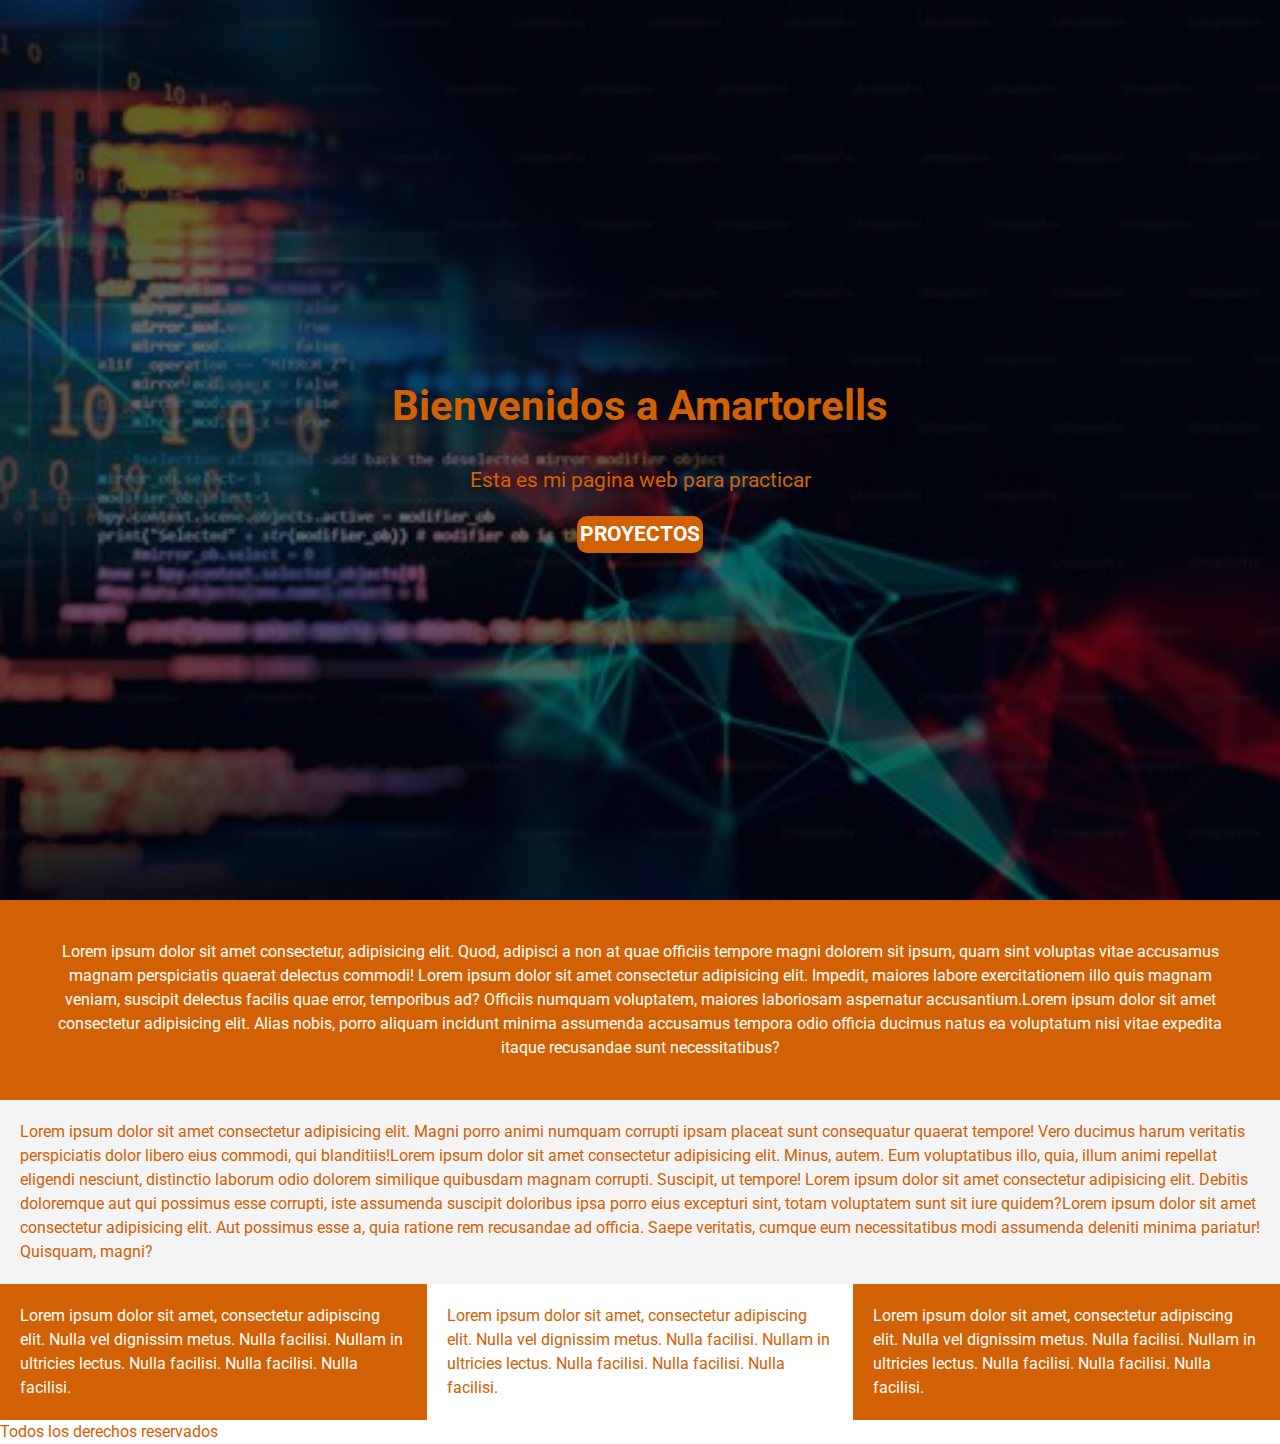
<file: index.html>
<!DOCTYPE html>
<html lang="es">
<head>
    <meta charset="UTF-8">
    <meta name="viewport" content="width=device-width, initial-scale=1.0">
    <title>Bienvenidos a amartorells</title>
    <link rel="stylesheet" href="css/normalize.css">
    <link rel="preconnect" href="https://fonts.googleapis.com">
    <link rel="preconnect" href="https://fonts.gstatic.com" crossorigin>
    <link href="https://fonts.googleapis.com/css2?family=Roboto:wght@100;400;700&display=swap" rel="stylesheet">
    <link rel="stylesheet" href="css/styles.css">
    <link rel="stylesheet" href="img_landing">
</head>
<body>
    <header id="showcase">
        <h1>Bienvenidos a Amartorells</h1>
        <p>Esta es mi pagina web para practicar</p>
        <a href="link.html">Proyectos</a> 
    </header>

    <section class="fonsOrange" id="section-a">
        <div>
            <p>Lorem ipsum dolor sit amet consectetur, adipisicing elit. Quod, adipisci a non at quae officiis tempore magni dolorem sit ipsum, quam sint voluptas vitae accusamus magnam perspiciatis quaerat delectus commodi! Lorem ipsum dolor sit amet consectetur adipisicing elit. Impedit, maiores labore exercitationem illo quis magnam veniam, suscipit delectus facilis quae error, temporibus ad? Officiis numquam voluptatem, maiores laboriosam aspernatur accusantium.Lorem ipsum dolor sit amet consectetur adipisicing elit. Alias nobis, porro aliquam incidunt minima assumenda accusamus tempora odio officia ducimus natus ea voluptatum nisi vitae expedita itaque recusandae sunt necessitatibus?</p>
        </div>
    </section>

    <section id="section-b">
        <div>
            <p> Lorem ipsum dolor sit amet consectetur adipisicing elit. Magni porro animi numquam corrupti ipsam placeat sunt consequatur quaerat tempore! Vero ducimus harum veritatis perspiciatis dolor libero eius commodi, qui blanditiis!Lorem ipsum dolor sit amet consectetur adipisicing elit. Minus, autem. Eum voluptatibus illo, quia, illum animi repellat eligendi nesciunt, distinctio laborum odio dolorem similique quibusdam magnam corrupti. Suscipit, ut tempore! Lorem ipsum dolor sit amet consectetur adipisicing elit. Debitis doloremque aut qui possimus esse corrupti, iste assumenda suscipit doloribus ipsa porro eius excepturi sint, totam voluptatem sunt sit iure quidem?Lorem ipsum dolor sit amet consectetur adipisicing elit. Aut possimus esse a, quia ratione rem recusandae ad officia. Saepe veritatis, cumque eum necessitatibus modi assumenda deleniti minima pariatur! Quisquam, magni?</p>
        </div>
    </section>

    <section id="section-c">
        <div class="box fonsOrange">
            <p>Lorem ipsum dolor sit amet, consectetur adipiscing elit. Nulla vel dignissim metus. Nulla facilisi. Nullam in ultricies lectus. Nulla facilisi. Nulla facilisi. Nulla facilisi.</p>
        </div>
        <div class="box-c">
            <p>Lorem ipsum dolor sit amet, consectetur adipiscing elit. Nulla vel dignissim metus. Nulla facilisi. Nullam in ultricies lectus. Nulla facilisi. Nulla facilisi. Nulla facilisi.</p>
        </div>
        <div class="box fonsOrange">
            <p>Lorem ipsum dolor sit amet, consectetur adipiscing elit. Nulla vel dignissim metus. Nulla facilisi. Nullam in ultricies lectus. Nulla facilisi. Nulla facilisi. Nulla facilisi.</p>
        </div>
    </section>
    <footer>
        <p>Todos los derechos reservados</p>
    </footer>
</body>
</file>
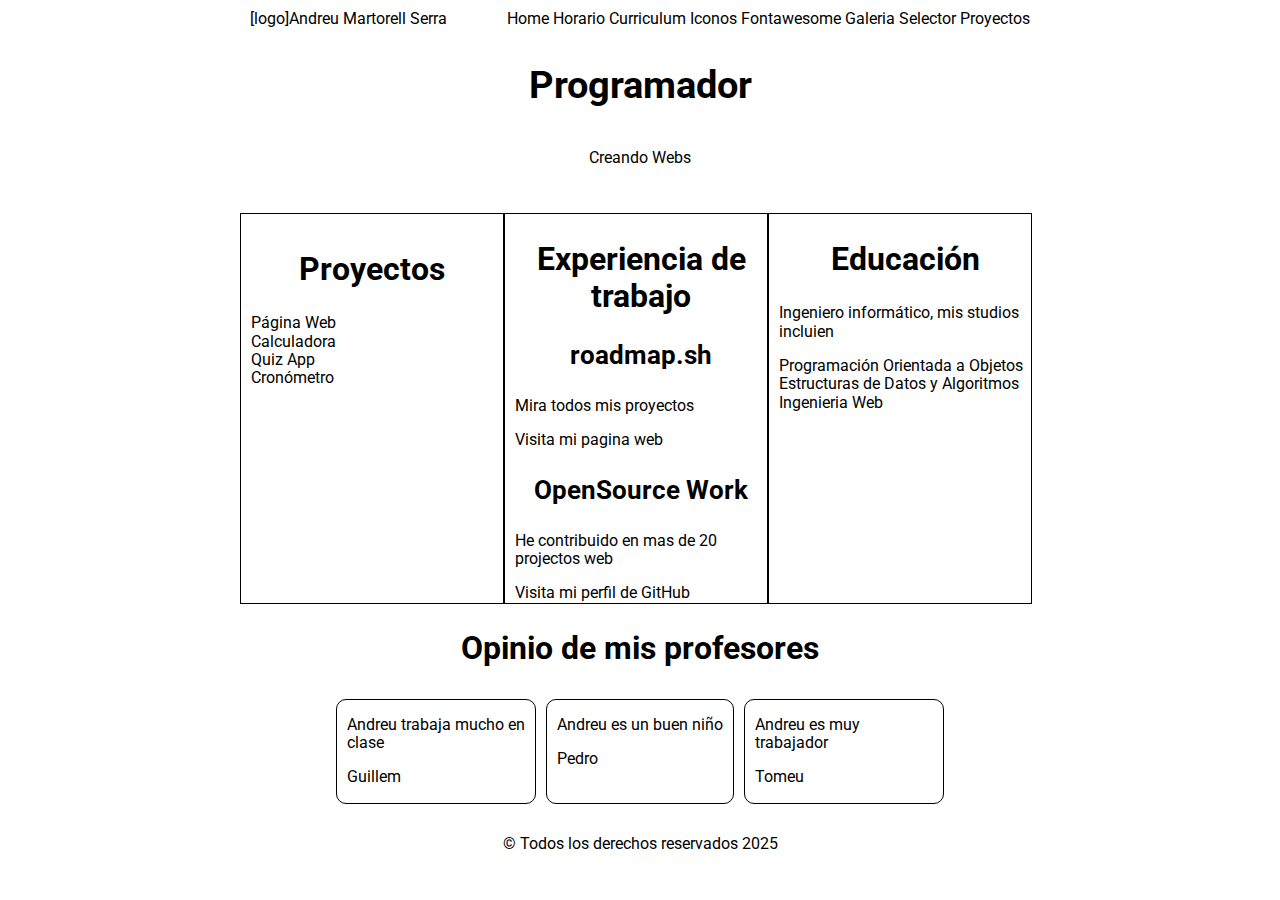
<file: basic.html>
<!DOCTYPE html>
<html lang="es">
<head>
    <meta charset="UTF-8">
    <meta name="Basic WebSite" content="width=device-width, initial-scale=1.0">
    <title>Basic WebSite</title>
    <link rel="stylesheet" href="css/normalize.css">
    <link rel="preconnect" href="https://fonts.googleapis.com">
    <link rel="preconnect" href="https://fonts.gstatic.com" crossorigin>
    <link href="https://fonts.googleapis.com/css2?family=Roboto:wght@100;400;700&display=swap" rel="stylesheet">
    <link rel="stylesheet" href="css/styles_basic.css">
</head>
<body>
    <header class="container">
        <div class="top">
        
        <div class="logo">
            <div>[logo]</div>
            <div>Andreu Martorell Serra</div>
        </div>

        <nav>
            <a href="index.html">Home</a>
            <a href="horari.html">Horario</a>
            <a href="cv.html">Curriculum</a>
            <a href="fontawesome.html">Iconos Fontawesome</a>
            <a href="galeria.html">Galeria</a>
            <a href="exerciciSelectors.html">Selector</a>
            <a href="link.html">Proyectos</a>
        </nav>
        </div>

        <div class="hero">
            <h1>Programador</h1>
            <p class="text-center"> Creando Webs</p>             
        </div>
    </header>
    
    <main class="container">
        <section class="projects">
            <h2>Proyectos</h2>
            <ul>
                <li>Página Web</li>
                <li>Calculadora</li>
                <li>Quiz App</li>
                <li>Cronómetro</li>
            </ul>
        </section>

        <section class="work">
            <h2>Experiencia de trabajo</h2>
            <div>
                <h3>roadmap.sh</h3>
                <p>Mira todos mis proyectos</p>
                <a href="index.html">Visita mi pagina web</a>
            </div>
            <div>
                <h3>OpenSource Work</h3>
                <p>He contribuido en mas de 20 projectos web</p>
                <a href="https://github.com/amartorells-esliceu/Landing" target="_blank">Visita mi perfil de GitHub</a>
            </div>
        </section>

        <section class="education">
            <h2>Educación</h2>
            <p>Ingeniero informático, mis studios incluien</p>
            <ul>
                <li>Programación Orientada a Objetos</li>
                <li>Estructuras de Datos y Algoritmos</li>
                <li>Ingenieria Web</li> 
            </ul>
        </section>

    </main>

    <section>
        <h2>Opinio de mis profesores</h2>
        <div class="reviwes">
            <div class="opinio">
                <p>Andreu trabaja mucho en clase</p>
                <p>Guillem</p>
            </div>
    
            <div class="opinio">
                <p>Andreu es un buen niño</p>
                <p>Pedro</p>
            </div>
    
            <div class="opinio">
                <p>Andreu es muy trabajador</p>
                <p>Tomeu</p>
            </div>
        </div>
    </section>
    

<footer>
    <p> © Todos los derechos reservados 2025</p>
</footer>

</body>
</html>
</file>
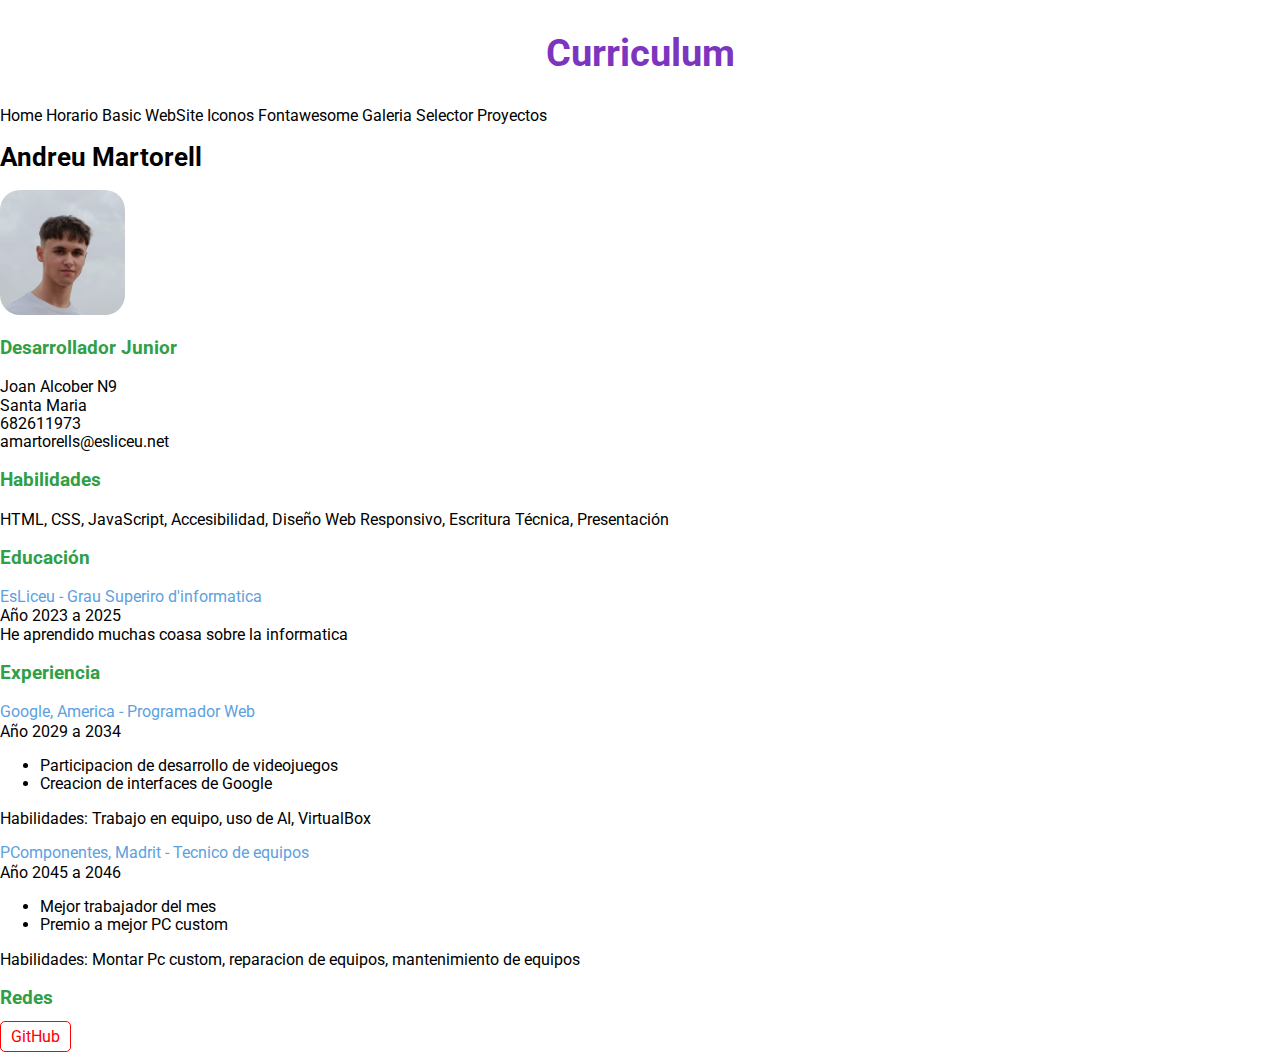
<file: cv.html>
<!DOCTYPE html>
<html lang="es">
<head>
    <meta charset="UTF-8">
    <meta name="viewport" content="width=device-width, initial-scale=1.0">
    <title>Curriculum</title>
    <link rel="stylesheet" href="css/normalize.css">
    <link rel="preconnect" href="https://fonts.googleapis.com">
    <link rel="preconnect" href="https://fonts.gstatic.com" crossorigin>
    <link href="https://fonts.googleapis.com/css2?family=Roboto:wght@100;400;700&display=swap" rel="stylesheet">
    <link rel="stylesheet" href="css/styles_cv.css">
</head>
<body>
    <head>
        <h2 class="titulo">Curriculum</h2>
    </head>
    <nav>
        <a href="index.html">Home</a>
        <a href="horari.html">Horario</a>
        <a href="basic.html">Basic WebSite</a>
        <a href="fontawesome.html">Iconos Fontawesome</a>
        <a href="galeria.html">Galeria</a>
        <a href="exerciciSelectors.html">Selector</a>
        <a href="link.html">Proyectos</a>
    </nav>
<body>
    <h1>Andreu Martorell</h1>
    <img class="curriculum" src="img/foto_curriculum">
    <h3 class="apartat">Desarrollador Junior</h3>
    <p>Joan Alcober N9<br>
        Santa Maria<br>
        682611973<br>
        amartorells@esliceu.net
    </p>

    <h3 class="apartat">Habilidades</h3>
    <p>HTML, CSS, JavaScript, Accesibilidad, Diseño Web Responsivo, Escritura Técnica, Presentación</p>

    <h3 class="apartat">Educación</h3>
    <p class="centro">EsLiceu - Grau Superiro d'informatica</p>

    <p>Año 2023 a 2025<br>
    He aprendido muchas coasa sobre la informatica
    </p>

    <h3 class="apartat">Experiencia</h3>
    <p class="centro">Google, America - Programador Web</p>
    <p>Año 2029 a 2034</p>

    <ul>
        <li>Participacion de desarrollo de videojuegos</li>
        <li>Creacion de interfaces de Google</li>
    </ul>
    <p>Habilidades: Trabajo en equipo, uso de AI, VirtualBox</p>

    <p class="centro">PComponentes, Madrit - Tecnico de equipos</p>
    <p> Año 2045 a 2046 </p>
    <ul>
        <li>Mejor trabajador del mes</li>
        <li>Premio a mejor PC custom</li>
    </ul>
    <p>Habilidades: Montar Pc custom, reparacion de equipos, mantenimiento de equipos</p>

    <h3 class="apartat">Redes</h3>
    <a class="link" href="https://github.com/amartorells-esliceu/Landing">GitHub</a>
</body>
</html>
</file>
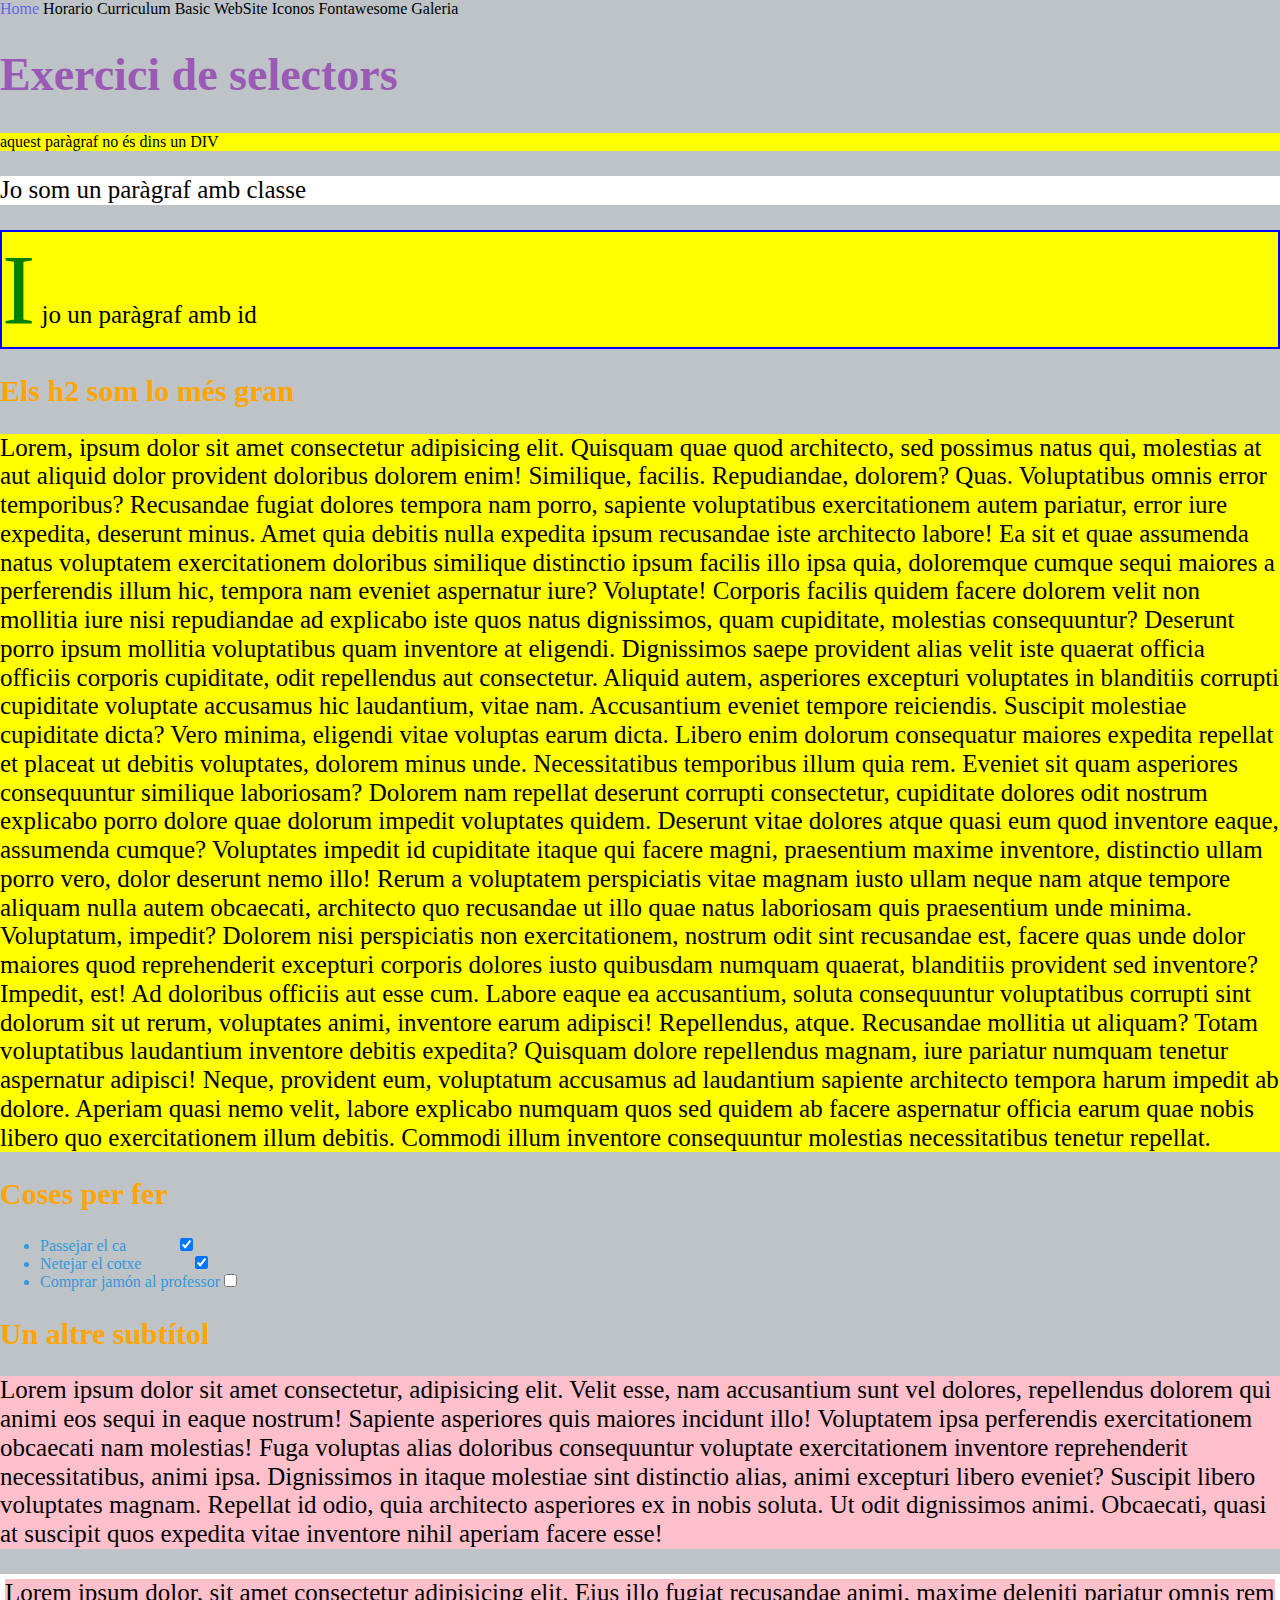
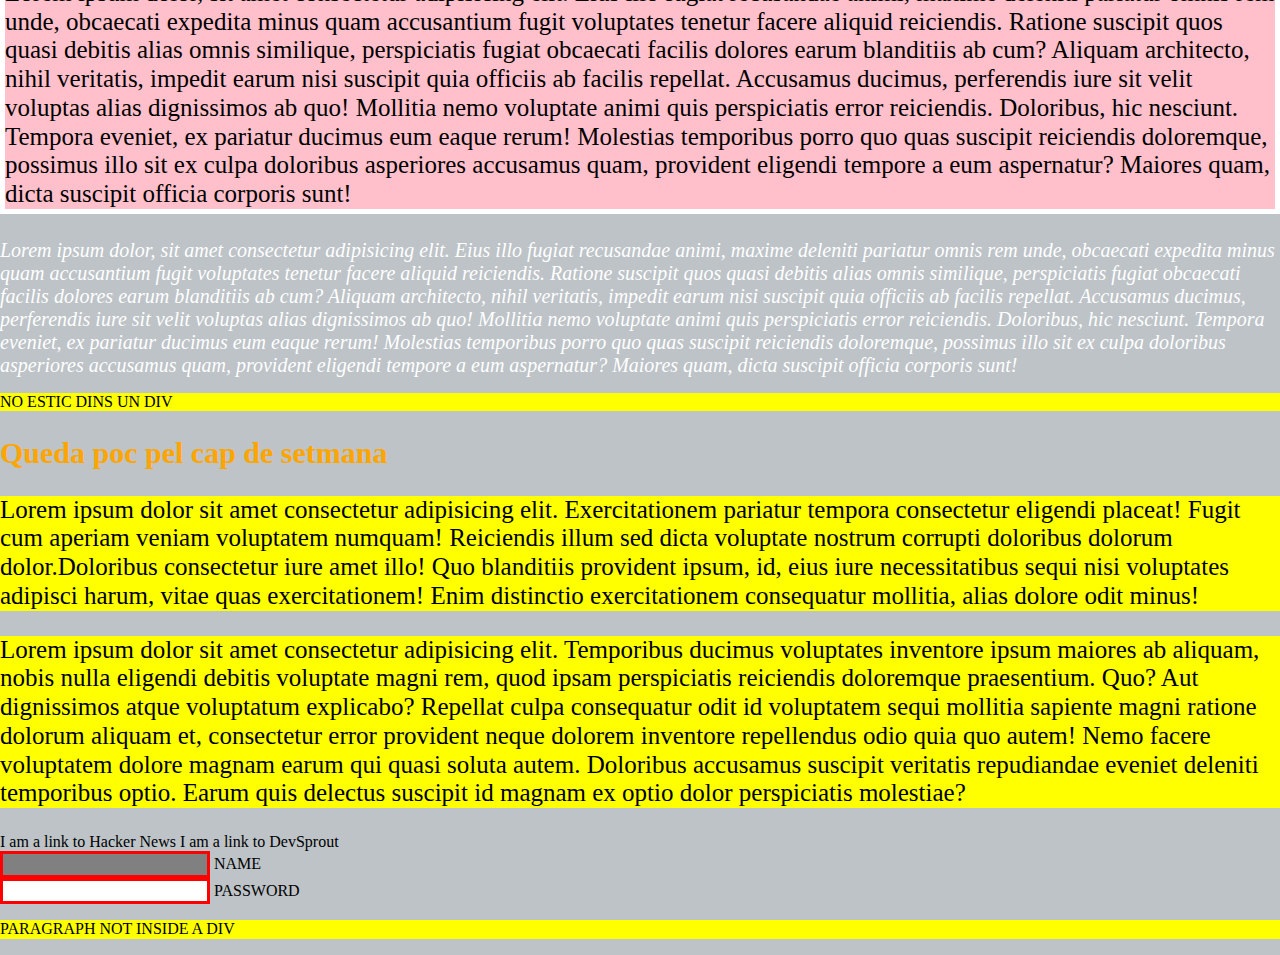
<file: exerciciSelectors.html>
<!DOCTYPE html>
<html lang="es">
<head>
    <meta charset="UTF-8">
    <meta name="viewport" content="width=device-width, initial-scale=1.0">
    <title>Selector</title>
    <link rel="stylesheet" href="css/normalize.css">
    <link rel="preconnect" href="https://fonts.googleapis.com">
    <link rel="preconnect" href="https://fonts.gstatic.com" crossorigin>
    <link href="https://fonts.googleapis.com/css2?family=Roboto:wght@100;400;700&display=swap" rel="stylesheet">
    <link rel="stylesheet" href="css/styles_selector.css">
</head>
<body>
    <header>
        <nav class="link">
            <a class="link" href="index.html">Home</a>
            <a class="link" href="horari.html">Horario</a>
            <a class="link" href="cv.html">Curriculum</a>
            <a class="link" href="basic.html">Basic WebSite</a>
            <a class="link" href="fontawesome.html">Iconos Fontawesome</a>
            <a class="link" href="galeria.html">Galeria</a>
        </nav>
    </header>
    <h1>Exercici de selectors</h1>

<p>aquest paràgraf no és dins un DIV</p>

<div>
    <p class="hello">Jo som un paràgraf amb classe</p>
    <p id="special">I jo un paràgraf amb id</p>

    <h2>Els h2 som lo més gran</h2>

    <p>Lorem, ipsum dolor sit amet consectetur adipisicing elit. Quisquam quae quod architecto, sed possimus natus qui, molestias at aut aliquid dolor provident doloribus dolorem enim! Similique, facilis. Repudiandae, dolorem? Quas.
    Voluptatibus omnis error temporibus? Recusandae fugiat dolores tempora nam porro, sapiente voluptatibus exercitationem autem pariatur, error iure expedita, deserunt minus. Amet quia debitis nulla expedita ipsum recusandae iste architecto labore!
    Ea sit et quae assumenda natus voluptatem exercitationem doloribus similique distinctio ipsum facilis illo ipsa quia, doloremque cumque sequi maiores a perferendis illum hic, tempora nam eveniet aspernatur iure? Voluptate!
    Corporis facilis quidem facere dolorem velit non mollitia iure nisi repudiandae ad explicabo iste quos natus dignissimos, quam cupiditate, molestias consequuntur? Deserunt porro ipsum mollitia voluptatibus quam inventore at eligendi.
    Dignissimos saepe provident alias velit iste quaerat officia officiis corporis cupiditate, odit repellendus aut consectetur. Aliquid autem, asperiores excepturi voluptates in blanditiis corrupti cupiditate voluptate accusamus hic laudantium, vitae nam.
    Accusantium eveniet tempore reiciendis. Suscipit molestiae cupiditate dicta? Vero minima, eligendi vitae voluptas earum dicta. Libero enim dolorum consequatur maiores expedita repellat et placeat ut debitis voluptates, dolorem minus unde.
    Necessitatibus temporibus illum quia rem. Eveniet sit quam asperiores consequuntur similique laboriosam? Dolorem nam repellat deserunt corrupti consectetur, cupiditate dolores odit nostrum explicabo porro dolore quae dolorum impedit voluptates quidem.
    Deserunt vitae dolores atque quasi eum quod inventore eaque, assumenda cumque? Voluptates impedit id cupiditate itaque qui facere magni, praesentium maxime inventore, distinctio ullam porro vero, dolor deserunt nemo illo!
    Rerum a voluptatem perspiciatis vitae magnam iusto ullam neque nam atque tempore aliquam nulla autem obcaecati, architecto quo recusandae ut illo quae natus laboriosam quis praesentium unde minima. Voluptatum, impedit?
    Dolorem nisi perspiciatis non exercitationem, nostrum odit sint recusandae est, facere quas unde dolor maiores quod reprehenderit excepturi corporis dolores iusto quibusdam numquam quaerat, blanditiis provident sed inventore? Impedit, est!
    Ad doloribus officiis aut esse cum. Labore eaque ea accusantium, soluta consequuntur voluptatibus corrupti sint dolorum sit ut rerum, voluptates animi, inventore earum adipisci! Repellendus, atque. Recusandae mollitia ut aliquam?
    Totam voluptatibus laudantium inventore debitis expedita? Quisquam dolore repellendus magnam, iure pariatur numquam tenetur aspernatur adipisci! Neque, provident eum, voluptatum accusamus ad laudantium sapiente architecto tempora harum impedit ab dolore.
    Aperiam quasi nemo velit, labore explicabo numquam quos sed quidem ab facere aspernatur officia earum quae nobis libero quo exercitationem illum debitis. Commodi illum inventore consequuntur molestias necessitatibus tenetur repellat.</p>

</div>

<div>
    <h2>Coses per fer</h2>

    <ul>
        <li>Passejar el ca <input type="checkbox" checked> </li>
        <li>Netejar el cotxe <input type="checkbox" checked> </li>
        <li>Comprar jamón al  professor <input type="checkbox"></li>
    </ul>
</div>

<div>
    <h2>Un altre subtítol</h2>

    <p class="rosa primer">Lorem ipsum dolor sit amet consectetur, adipisicing elit. Velit esse, nam accusantium sunt vel dolores, repellendus dolorem qui animi eos sequi in eaque nostrum! Sapiente asperiores quis maiores incidunt illo!
    Voluptatem ipsa perferendis exercitationem obcaecati nam molestias! Fuga voluptas alias doloribus consequuntur voluptate exercitationem inventore reprehenderit necessitatibus, animi ipsa. Dignissimos in itaque molestiae sint distinctio alias, animi excepturi libero eveniet?
    Suscipit libero voluptates magnam. Repellat id odio, quia architecto asperiores ex in nobis soluta. Ut odit dignissimos animi. Obcaecati, quasi at suscipit quos expedita vitae inventore nihil aperiam facere esse!</p>

    <p class=" rosa segon">Lorem ipsum dolor, sit amet consectetur adipisicing elit. Eius illo fugiat recusandae animi, maxime deleniti pariatur omnis rem unde, obcaecati expedita minus quam accusantium fugit voluptates tenetur facere aliquid reiciendis.
    Ratione suscipit quos quasi debitis alias omnis similique, perspiciatis fugiat obcaecati facilis dolores earum blanditiis ab cum? Aliquam architecto, nihil veritatis, impedit earum nisi suscipit quia officiis ab facilis repellat.
    Accusamus ducimus, perferendis iure sit velit voluptas alias dignissimos ab quo! Mollitia nemo voluptate animi quis perspiciatis error reiciendis. Doloribus, hic nesciunt. Tempora eveniet, ex pariatur ducimus eum eaque rerum!
    Molestias temporibus porro quo quas suscipit reiciendis doloremque, possimus illo sit ex culpa doloribus asperiores accusamus quam, provident eligendi tempore a eum aspernatur? Maiores quam, dicta suscipit officia corporis sunt!</p>

    <em>Lorem ipsum dolor, sit amet consectetur adipisicing elit. Eius illo fugiat recusandae animi, maxime deleniti pariatur omnis rem unde, obcaecati expedita minus quam accusantium fugit voluptates tenetur facere aliquid reiciendis.
        Ratione suscipit quos quasi debitis alias omnis similique, perspiciatis fugiat obcaecati facilis dolores earum blanditiis ab cum? Aliquam architecto, nihil veritatis, impedit earum nisi suscipit quia officiis ab facilis repellat.
        Accusamus ducimus, perferendis iure sit velit voluptas alias dignissimos ab quo! Mollitia nemo voluptate animi quis perspiciatis error reiciendis. Doloribus, hic nesciunt. Tempora eveniet, ex pariatur ducimus eum eaque rerum!
        Molestias temporibus porro quo quas suscipit reiciendis doloremque, possimus illo sit ex culpa doloribus asperiores accusamus quam, provident eligendi tempore a eum aspernatur? Maiores quam, dicta suscipit officia corporis sunt!</em>
</div>

<p>NO ESTIC DINS UN DIV</p>


<div>
    <h2>Queda poc pel cap de setmana</h2>

    <p>Lorem ipsum dolor sit amet consectetur adipisicing elit. Exercitationem pariatur tempora consectetur eligendi placeat! Fugit cum aperiam veniam voluptatem numquam! Reiciendis illum sed dicta voluptate nostrum corrupti doloribus dolorum dolor.Doloribus consectetur iure amet illo! Quo blanditiis provident ipsum, id, eius iure necessitatibus sequi nisi voluptates adipisci harum, vitae quas exercitationem! Enim distinctio exercitationem consequatur mollitia, alias dolore odit minus!</p>

    <p>Lorem ipsum dolor sit amet consectetur adipisicing elit. Temporibus ducimus voluptates inventore ipsum maiores ab aliquam, nobis nulla eligendi debitis voluptate magni rem, quod ipsam perspiciatis reiciendis doloremque praesentium. Quo?
    Aut dignissimos atque voluptatum explicabo? Repellat culpa consequatur odit id voluptatem sequi mollitia sapiente magni ratione dolorum aliquam et, consectetur error provident neque dolorem inventore repellendus odio quia quo autem!
    Nemo facere voluptatem dolore magnam earum qui quasi soluta autem. Doloribus accusamus suscipit veritatis repudiandae eveniet deleniti temporibus optio. Earum quis delectus suscipit id magnam ex optio dolor perspiciatis molestiae?</p>

    <a href="https://news.ycombinator.com/">I am a link to Hacker News</a>
    <a href="https://www.devsprout.io">I am a link to DevSprout</a>
    <br>

    <input type="text" name="name" /><label> Name</label><br/>
    <input type="password" name="password" /><label> Password</label><br/>

</div>

<p>PARAGRAPH NOT INSIDE A DIV</p>

</body>
</html>
</file>
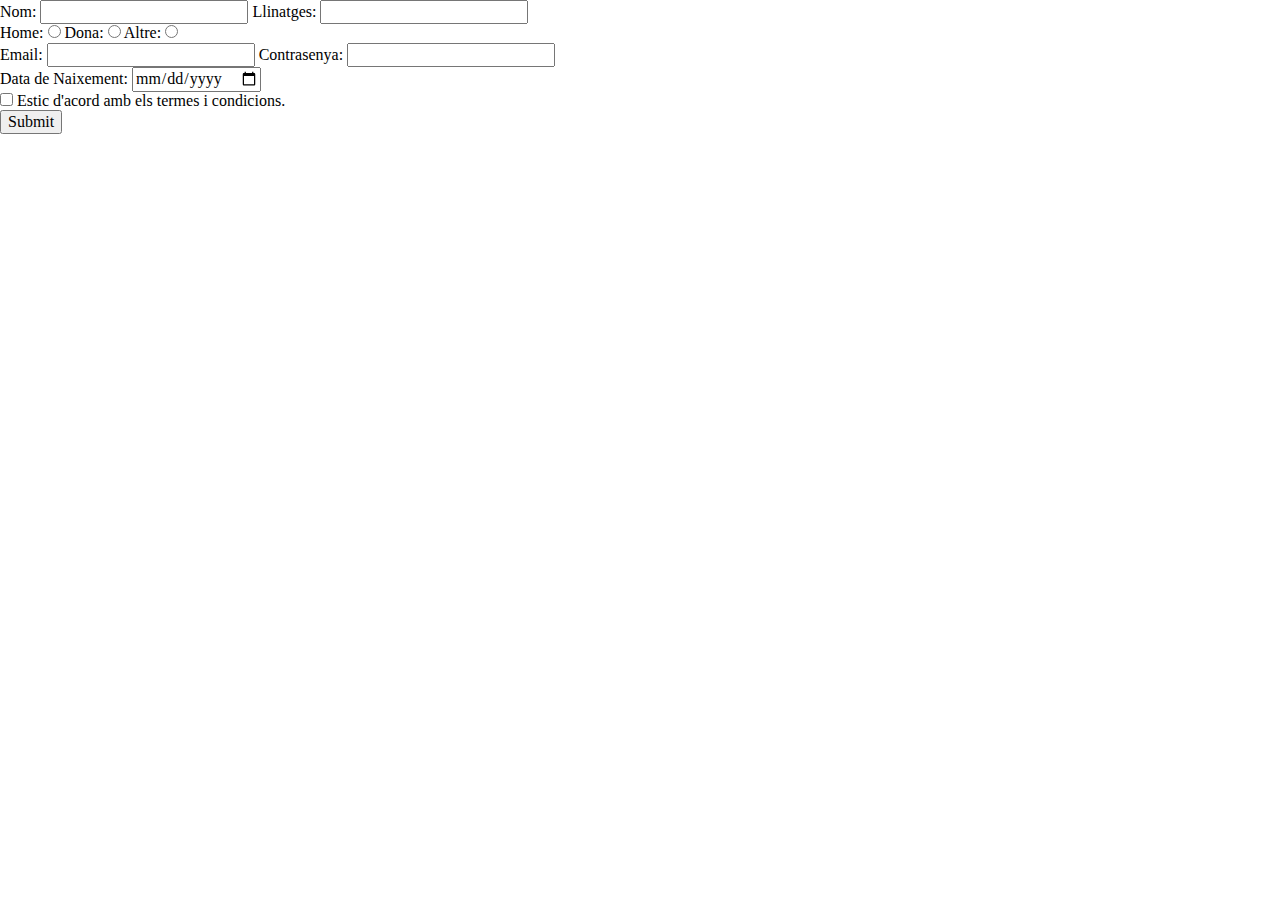
<file: formulari.html>
<!DOCTYPE html>
<html lang="es">
<head>
    <meta charset="UTF-8">
    <meta name="viewport" content="width=device-width, initial-scale=1.0">
    <title>Selector</title>
    <link rel="stylesheet" href="css/normalize.css">
    <link rel="preconnect" href="https://fonts.googleapis.com">
    <link rel="preconnect" href="https://fonts.gstatic.com" crossorigin>
    <link href="https://fonts.googleapis.com/css2?family=Roboto:wght@100;400;700&display=swap" rel="stylesheet">
    <link rel="stylesheet" href="css/styles_formulari.css">
</head>

<body>
    <form name="registreForm" action="" method="get">
        <div>
            <label for="nom">Nom:</label>
            <input type="text" id="nom" name="nom" required>
            <label for="llinatges">Llinatges:</label>
            <input type="text" id="llinatges" name="llinatges" required>
        </div>
        
        <div>
            <label for="home">Home:</label>
            <input type="radio" id="home" name="genere" value="home" required>
            
            <label for="dona">Dona:</label>
            <input type="radio" id="dona" name="genere" value="dona" required>
            
            <label for="altre">Altre:</label>
            <input type="radio" id="altre" name="genere" value="altre" required>
        </div>
        
        <div>
            <label for="email">Email:</label>
            <input type="email" id="email" name="email" required>
            <label for="password">Contrasenya:</label>
            <input type="password" id="password" name="password" required minlength="5" maxlength="10">
        </div>
        
        <div>   
            <label for="data_naixement">Data de Naixement:</label>
            <input type="date" id="data_naixement" name="data_naixement" required>
        </div>
        
        <div>
            <input type="checkbox" id="acceptar_termes" name="acceptar_termes" required>
            <label for="acceptar_termes">Estic d'acord amb els termes i condicions.</label>
        </div>
        
        <div>
            <input type="submit" name="submit" value="Submit">
        </div>
    </form>
</body>
</html>
</file>
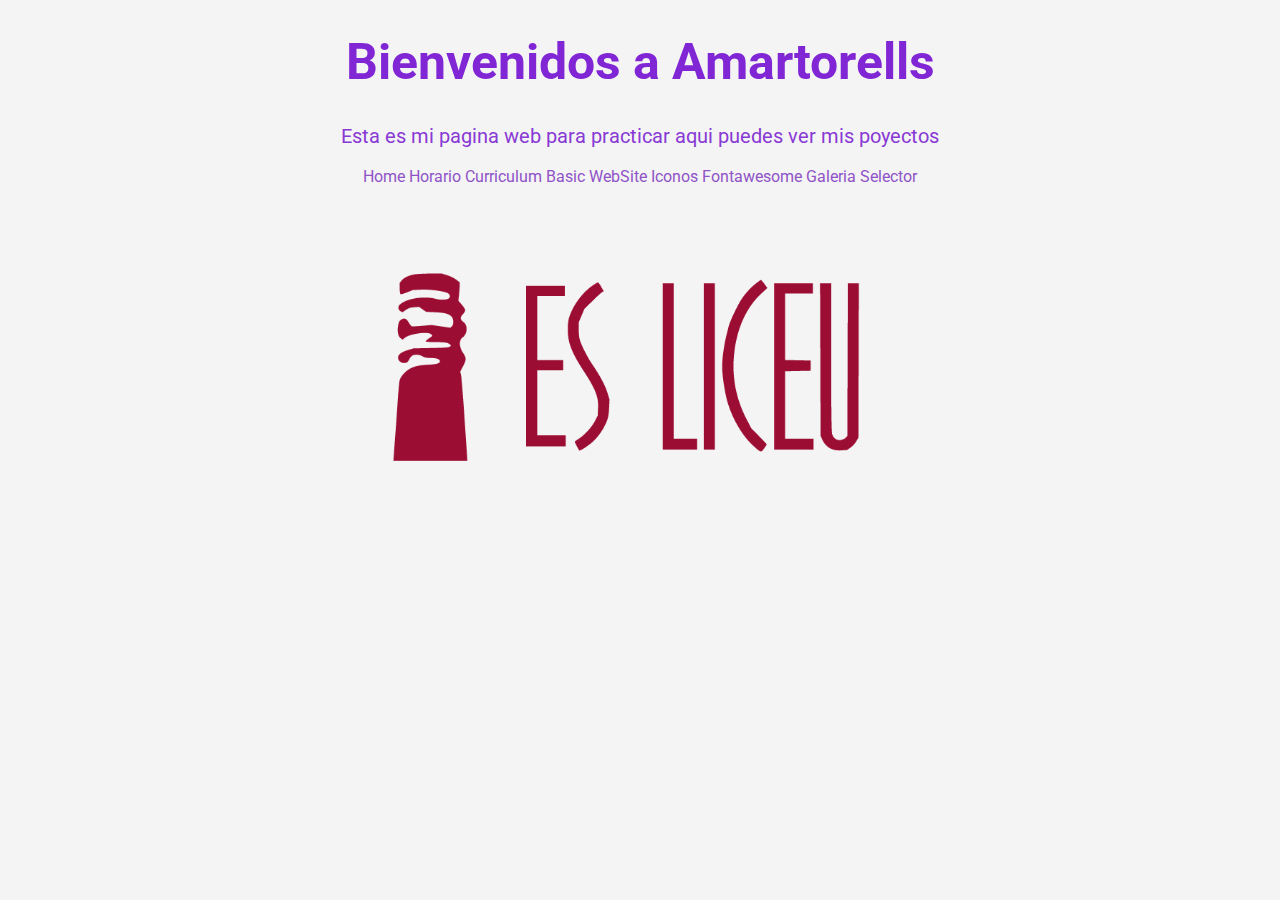
<file: link.html>
<!DOCTYPE html>
<html lang="es">
<head>
    <meta charset="UTF-8">
    <meta name="viewport" content="width=device-width, initial-scale=1.0">
    <title>Proyectos</title>
    <link rel="stylesheet" href="css/normalize.css">
    <link rel="preconnect" href="https://fonts.googleapis.com">
    <link rel="preconnect" href="https://fonts.gstatic.com" crossorigin>
    <link href="https://fonts.googleapis.com/css2?family=Roboto:wght@100;400;700&display=swap" rel="stylesheet">
    <link rel="stylesheet" href="css/styles_link.css">
</head>

<body>
    <header>
        <h1 class="titulo">Bienvenidos a Amartorells</h1>
        <p class="subtitulo">Esta es mi pagina web para practicar aqui puedes ver mis poyectos</p>
        <nav class="link">
            <a href="index.html">Home</a>
            <a href="horari.html">Horario</a>
            <a href="cv.html">Curriculum</a>
            <a href="basic.html">Basic WebSite</a>
            <a href="fontawesome.html">Iconos Fontawesome</a>
            <a href="galeria.html">Galeria</a>
            <a href="exerciciSelectors.html">Selector</a>
        </nav>
    </header>
    <div class="img">
        <img src="img_link/logo_liceu.png" alt="">
    </div>
</body> 
</html>
</file>
<file: css/styles.css>
:root{
    --primary-color: #D16104;
}

*{
    margin: 0;
    padding: 0;
}

html{
    font-size: 62.5%;
}

body{
    font-family: 'Roboto', sans-serif;
    font-size: 16px;  /*1ren = 16px*/
    line-height: 1.5;
    color: var(--primary-color);
}

#showcase{
    background-image: url(../img_landing/foto.jpg);
    height: 100vh;
    background-size: cover;
    background-position: center;
    display:flex;
    flex-direction: column;
    align-items: center;
    justify-content: center;
    font-size: 1.3em;
}

#showcase::after{
    content: "";
    background-color: rgba(0, 0, 0, 0.6);
    width: 100%;
    height: 100%;
    position: absolute;
    top: 0px;
    left: 0px;
    z-index: 1;
}

h1, p, a{
    z-index: 2;
}

a {
    color: inherit;
    text-decoration: none;
    transition: color 0.3s ease;
    background-color: var(--primary-color);
    padding: 3px;
    color: white;
    border-radius: 10px;
    margin-top: 20px;
    cursor: pointer;
    font-weight: bold;
    text-transform: uppercase;
    transition: background-color 0.8s ease;
}

#section-a{
    padding: 20px;
    text-align: center;
}

#section-b{
    background-color: #f4f4f4;
}

#section-c{
    display: flex;
}

.fonsOrange{
    background-color: var(--primary-color);
    color: #fff;
}

div{
    padding: 20px;
}

a:hover {
    color: var(--primary-color);
    background-color: transparent;
}

.link{
    color: var(--primary-color);
    cursor: pointer;
    background-color: #f4f4f4;
    align-items: center;
}

.capçalera{
    text-align: center;
    text-transform: uppercase;
    font-weight: bold;
}
</file>
<file: css/styles_basic.css>
html{
    font-size: 62.5%;
    box-sizing: border-box;
}

*,
::before,
::after{
    box-sizing: inherit;
}

body{
    font-family: 'Roboto', sans-serif;
    font-size: 16px;  /*1rem = 10px*/
}

h1{
    font-size: 3.8rem;
}

h2{
    font-size: 3.2rem;
}

h3{
    font-size: 2.6rem;
}

h1,
h2,
h3{
    text-align: center;
}

a {
    color: inherit;
    text-decoration: none;
    transition: color 0.3s ease;
}

a:hover {
    color: rgb(103, 103, 226);
}

ul {
    list-style-type: none;
    margin: 0;
    padding-left: 0;
}

img {
    max-width: 100%;
    object-fit: cover;
}

.text-center {
    text-align: center;
}

.text-left {
    text-align: left;
}

header .top {
    display: flex;
    flex-direction: row;
    justify-content: space-between;
    padding: 1rem;
}

.logo {
    display: flex;
}

.container {
    max-width: 800px;
    margin: 0 auto;
}

.hero{
    display: flex;
    flex-direction: column;
    justify-content: center;
    padding-bottom: 3rem;
}

main .projects{
    padding: 1rem;
    border: solid 1px ;
    width: 33%;
}

main .work {
    padding-left: 1rem;
    border: solid 1px ;
    width: 33%;
}

main .education {
    padding-left: 1rem;
    border: solid 1px ;
    width: 33%;
}


main{
    display: flex;
}

.opinio {
    border: solid 1px ;
    padding-left: 1rem;
    padding-right: 1rem;
    max-width: 200px;
    margin: 5px;
    border-radius: 10px; 
}

.reviwes {
    display: flex;
    justify-content: center;
}

footer {
    padding: 1rem;
    text-align: center;
}
</file>
<file: css/styles_cv.css>
html{
    font-size: 62.5%;
}

body{
    font-family: 'Roboto', sans-serif;
    font-size: 16px;  /*1ren = 16px*/
}

h1{
    font-size: 2.6rem;
}

h2{
    font-size: 2.0rem;
}

.titulo{
    color: rgb(125, 53, 192);
    font-size: 3.8rem;
    text-align: center;
}

.titulo span{
    color: rgb(103, 103, 226);
    font-size: 2rem;
}

p{
    font-size: 1.6rem;
}

a.link{
    color: red;
    text-decoration: none;
    padding: 5px 10px;
    border: 1px solid;
    border-radius: 5px;

    &:hover{
        background-color: #319F46;
        color: white;
    }
}

img.curriculum{
    width: 125px;
    border-radius: 20px;
}

.apartat{
    color: #319F46
}


.centro{
    color: #5da1e0;
    margin-bottom: -15px;
}


a {
    color: inherit;
    text-decoration: none;
    transition: color 0.3s ease;
}

a:hover {
    color: rgb(103, 103, 226);
}
</file>
<file: css/styles_selector.css>
html{
    font-size: 62.5%;
}

a {
    color: inherit;
    text-decoration: none;
    transition: color 0.3s ease;
}

a:hover {
    color: rgb(103, 103, 226);
}

/* dona al <body> element un color de fons de #bdc3c7*/

body{
    font-size: 16px;  /*1ren = 16px*/
    background-color: #bdc3c7;
}


/* fes que els <h1> siguin de color #9b59b6*/

h1{
    font-size: 4.6rem;
    color: #9b59b6;
}


/* fes que els <h2> siguin de color orange */

h2{
    font-size: 3.0rem;
    color: orange;
}


/* fes que els <li> siguin d'un blau hexadecimal */


li{
    color: #3498db;
}


/*canvia el color de fons de cada paràgraf a groc*/

p{
    background-color: yellow;
}


/* fes que tot el que té class 'hello' sigui de fons blanc*/

.hello{
    background-color: #ffff;
}


/* fes que l'elemnt amb id  'special' tingui un border 2px solid blau selecciona el teu propi rgb blau*/

#special{
    border: 2px solid rgb(0, 0, 255);
}

/*Fes que tots els <p>'s que estn dins un div tingin una font de 25px (font-size: 25px)*/

div p{
    font-size: 25px;
}

/*Fes que només els inputs de type text tenguin un fons gris*/

input[type="text"]{
    background-color: grey;
}

/*fes que tots els inputs tinguin un border de 3px vermell*/

input{
    border: 3px solid red;
}

/* Fes que els <p>'s dins el 3r <div> tinguin fons rosa*/

.rosa {
    background-color: pink;
}

/* Fes que el 2n <p> dins el  3r  <div> tingui un border de 5px blanc*/

.segon {
    border: 5px solid white;
}


/* Fen que l'element <em> del 3r <div> sigui blanc amb una font de 20px (font-size:20px)*/

em{
    color: white;
    font-size: 20px;
}

/*BONUS*/

/*Fes que tots el "checked" checkboxes tinguin un marge esquerra de 50px(margin-left: 50px)*/

input[type="checkbox"]:checked {
    margin-left: 50px;
}

/*Fes que l'etiqueta <label> siguin tots UPPERCASE sense canviar el HTML*/

label {
    text-transform: uppercase;
}


/*Fes que el color de font del <h1> canviï a blau quan el ratolí passi per damuntelement's color change to blue when hovered over */

h1:hover {
    color: blue;
}

/*Fes que la primera lletra de l'element amb id 'special' sigui verda i amb font de 100px font size(font-size: 100)*/

#special::first-letter {
    color: green;
    font-size: 100px;
}

/*Fes que els <a> que hagin estat visitats siguin de color gris */

a:visited {
    color: grey;
}
</file>
<file: css/styles_formulari.css>
input[type="text"]:focus,
input[type="email"]:focus,
input[type="tel"]:focus,
input[type="password"]:focus,
input[type="date"]:focus,
input[type="radio"]:focus,
input[type="checkbox"]:focus,
select:focus,
textarea:focus {
    border-color: blue;
    outline: none;
}
</file>
<file: css/styles_link.css>
html{
    font-size: 62.5%;
    background-color: #f4f4f4f4;
}

body{
    font-family: 'Roboto', sans-serif;
    font-size: 16px;  /*1ren = 16px*/
}

.titulo{
    color: rgb(129, 38, 213);
    font-size: 5rem;
    text-align: center;
}

.subtitulo{
    color: rgb(137, 57, 212);
    font-size: 2rem;
    text-align: center;
}

.link{
    text-align: center;
    color: rgb(143, 83, 199);
}

a {
    color: inherit;
    text-decoration: none;
    transition: color 0.3s ease;
}

a:hover {
    color: rgb(103, 103, 226);
}

img{
    width: 500px;
    height: auto;
    object-fit: cover;
    margin-top: 8rem;
    align-items: center;
}

.img{
    display: flex;
    justify-content: center;
}
</file>
